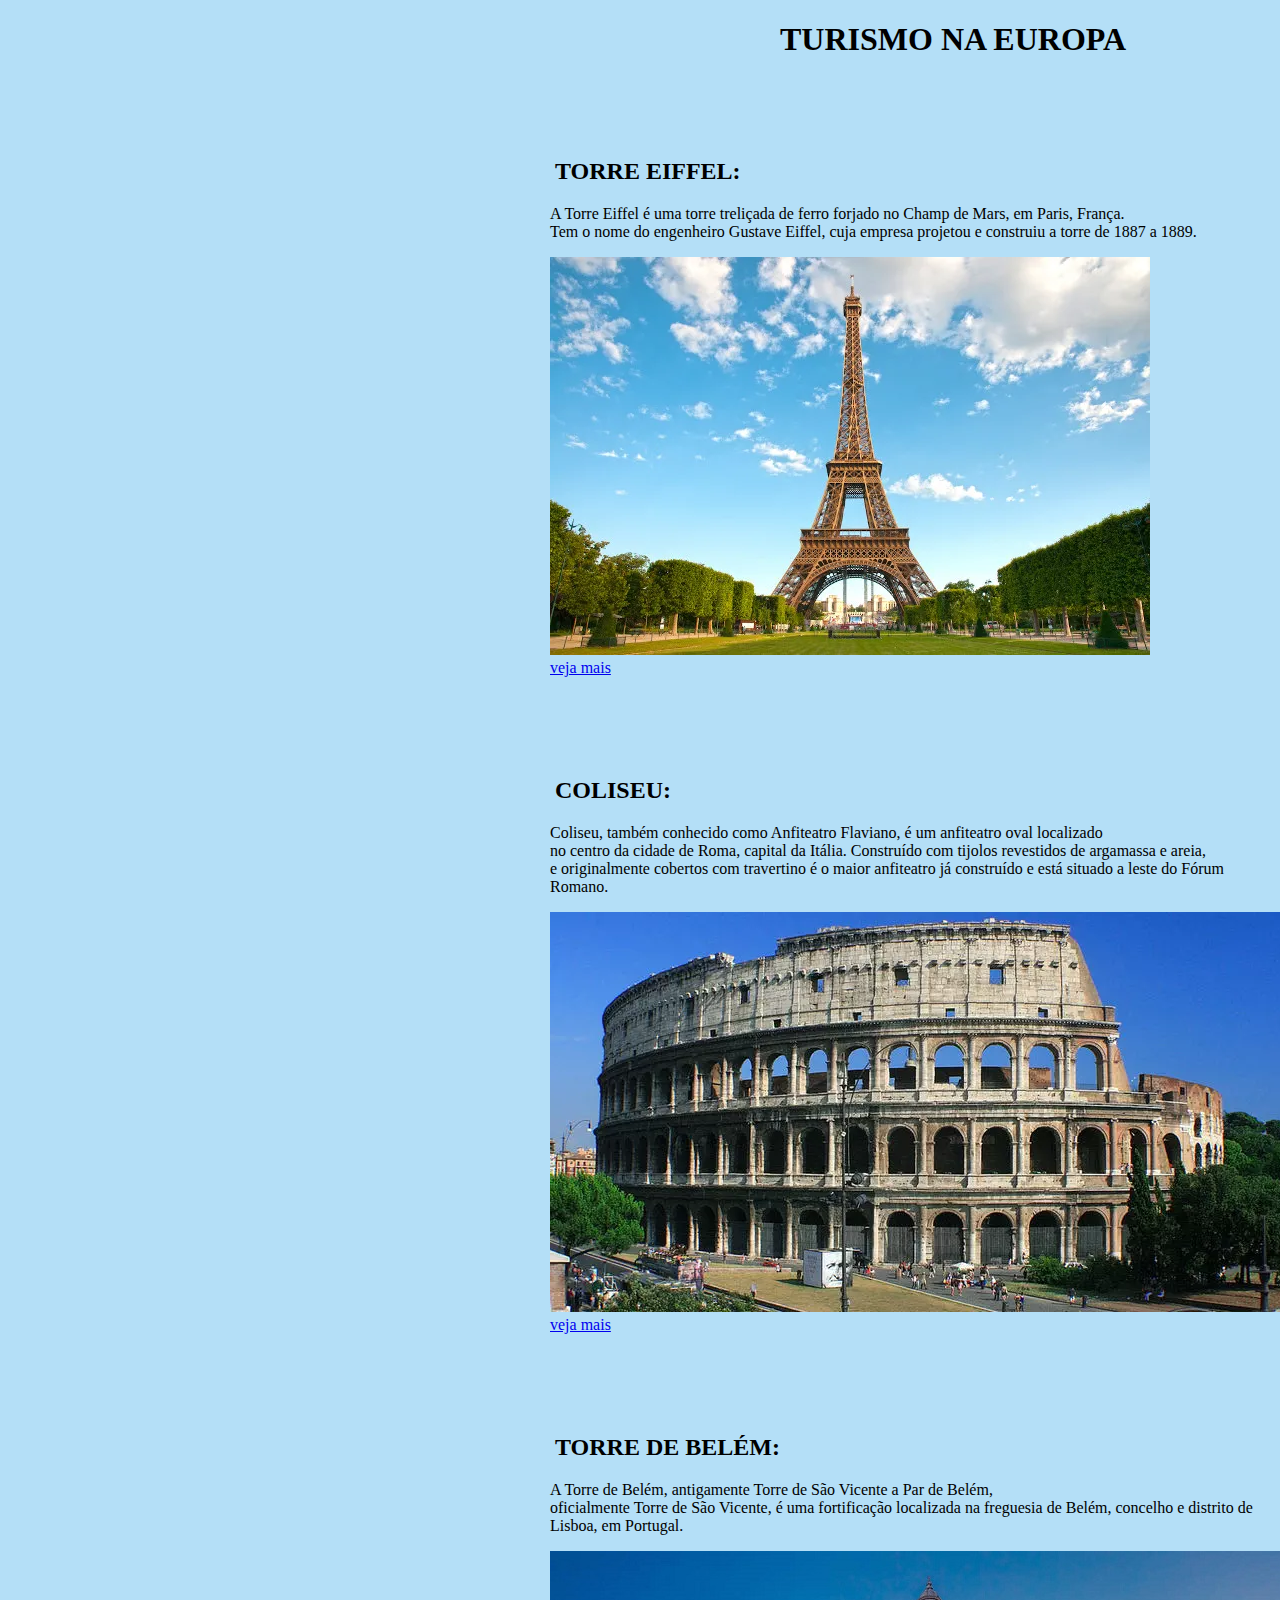
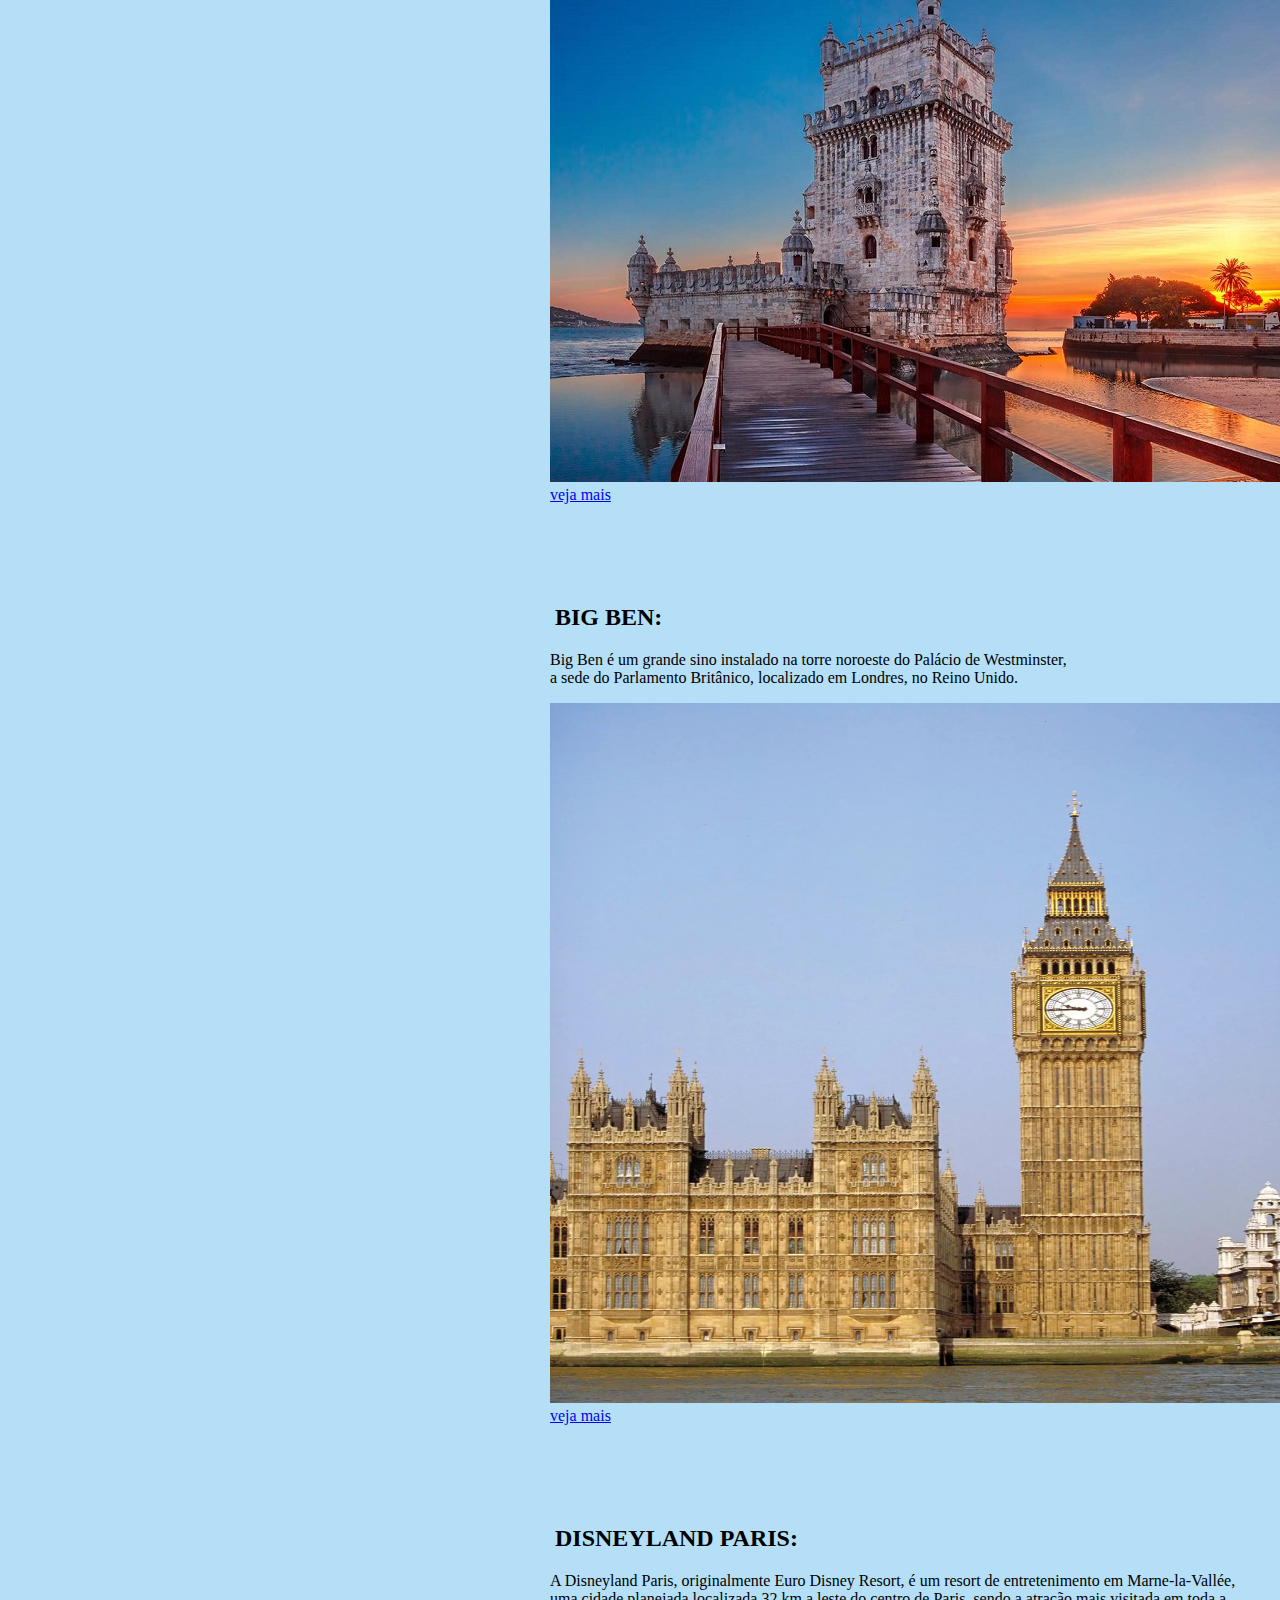
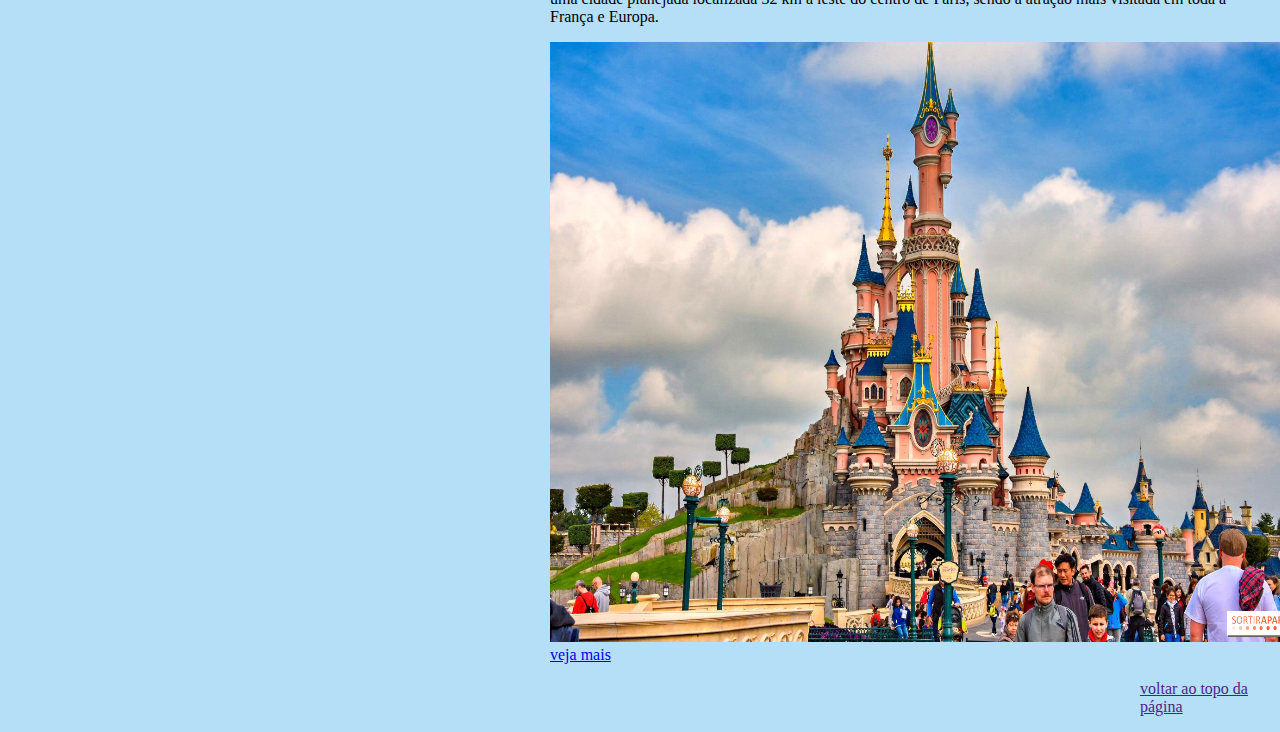
<file: index.html>
<!DOCTYPE html>
<html lang="en">
<head>
    <link rel="stylesheet" href="style.css">
    <meta charset="UTF-8">
    <meta name="viewport" content="width=device-width, initial-scale=1.0">
    <title>TURISMO</title>
</head>
<body>
    <h1>TURISMO NA EUROPA</h1>

    <div>
    <h2>TORRE EIFFEL: </h2>
    <p>A Torre Eiffel é uma torre treliçada de ferro forjado no Champ de Mars,
        em Paris, França.<br> Tem o nome do engenheiro Gustave Eiffel, cuja empresa
         projetou e construiu a torre de 1887 a 1889.</p>
    <img src="img/torre-eiffel.webp" alt="torre"><br>
    <a href="https://www.google.com/search?q=torre+eiffel&sca_esv=585881890&bih=955&biw=1920&hl=pt-BR&sxsrf=AM9HkKlSl7llZa_v4xWEnWkXCNKQeD4fkg%3A1701168035406&ei=o8NlZaW2GO3U1sQPtbeGsAk&oq=torre+&gs_lp=[base64]&sclient=gws-wiz-serp#ip=1:~:text=Website,Salvar">veja mais</a>
</div>
<div>
    <h2>COLISEU:</h2>
    <p>Coliseu, também conhecido como Anfiteatro Flaviano, é um anfiteatro oval localizado<br> no centro da cidade de Roma, capital da Itália.
        Construído com tijolos revestidos de argamassa e areia,<br> e originalmente cobertos com travertino é o maior anfiteatro já construído
         e está situado a leste do Fórum Romano.</p>
    <img src="img/coliseu-estrutura-roma.webp" alt="coliseu"><br>
    <a href="https://www.google.com/search?sca_esv=585881890&hl=pt-BR&sxsrf=AM9HkKmkLZ8MuDZhbVrO05LiyIpPO0egvA:1701169590672&q=Coliseu&stick=H4sIAAAAAAAAAONgFuLQz9U3MMqyrFICs1JMCyu0FLOTrfRz8pMTSzLz8-AMq8SSkqLEZBCzeBEru3N-TmZxaikAxKoWjEMAAAA&sa=X&ved=2ahUKEwi6_53JxuaCAxXVqpUCHV9dAhMQ2coHegQIDBAB&biw=1920&bih=955&dpr=1#:~:text=4%2C7-,377.848%20avalia%C3%A7%C3%B5es%20no%20Google,-Marco%20hist%C3%B3rico%20em">veja mais</a>
</div>
<div>
    <h2>TORRE DE BELÉM:</h2>
    <p>A Torre de Belém, antigamente Torre de São Vicente a Par de Belém,<br>
         oficialmente Torre de São Vicente, é uma fortificação localizada 
         na freguesia de Belém, concelho e distrito de Lisboa, em Portugal.</p>
    <img src="img/torre-de-belem.jpg" alt="torre de belém"><br>
    <a href="https://www.google.com/search?sca_esv=585881890&hl=pt-BR&sxsrf=AM9HkKmkLZ8MuDZhbVrO05LiyIpPO0egvA:1701169590672&q=Torre+de+Bel%C3%A9m&stick=H4sIAAAAAAAAAONgFuLQz9U3MMqyrFLiBLFM05MqzLQUs5Ot9HPykxNLMvPz4AyrxJKSosRkELN4ESt_SH5RUapCSqqCU2rO4ZW5AAglduZMAAAA&sa=X&ved=2ahUKEwi6_53JxuaCAxXVqpUCHV9dAhMQ2coHegQIdxAB&biw=1920&bih=955&dpr=1">veja mais</a>
</div>
<div>
    <h2>BIG BEN:</h2>
    <p>Big Ben é um grande sino instalado na torre noroeste do Palácio de Westminster,<br>
        a sede do Parlamento Britânico, localizado em Londres, no Reino Unido.</p>
    <img class="bigben" src="img/Big-Ben-Houses-of-Parliament-London-England.webp" alt="big ben"><br>
    <a href="https://www.google.com/search?sca_esv=585881890&hl=pt-BR&sxsrf=AM9HkKmkLZ8MuDZhbVrO05LiyIpPO0egvA:1701169590672&q=Big+Ben&stick=H4sIAAAAAAAAAONgFuLQz9U3MMqyrFLiBLPMKlOStRSzk630c_KTE0sy8_PgDKvEkpKixGQQs3gRK7tTZrqCU2oeAL0ZDXlEAAAA&sa=X&ved=2ahUKEwi6_53JxuaCAxXVqpUCHV9dAhMQ2coHegQIbhAB&biw=1920&bih=955&dpr=1">veja mais</a>
</div>
<div>
    <h2>DISNEYLAND PARIS:</h2>
    <p>A Disneyland Paris, originalmente Euro Disney Resort, é um resort de entretenimento em Marne-la-Vallée,<br>
         uma cidade planejada localizada 32 km a leste do centro de Paris,
          sendo a atração mais visitada em toda a França e Europa.</p>
    <img class="disney" src="img/484853-visuels-disneyland-paris-chateau.jpg" alt="Disneyland"><br>
    <a href="https://www.google.com/search?sa=X&sca_esv=585881890&hl=pt-BR&sxsrf=AM9HkKnYEJX0HwKrX0VOt-wJaznvgIqcKQ:1701170270606&q=Disneyland+Paris&stick=[base64]&ved=2ahUKEwjg-rmNyeaCAxWUHrkGHbUyAOoQs9oBKAB6BAgxEAI&biw=1920&bih=955&dpr=1">veja mais</a>
</div>
</body>
<footer>

    <a href=""><p class="footer">voltar ao topo da página</p></a>
</footer>
</html>
</file>
<file: style.css>
h1{
 margin-left: 230px;
    font-family:Georgia, 'Times New Roman', Times, serif;
}
.disney{
    width: 750px;
    height: 600px;
}
.bigben{
    width: 750px;
    height: 700px;
}
body{
    background-color:rgb(180, 223, 247);
    margin-left: 550px;
}
h2{
    margin-top: 100px;
    margin-left: 5px;
}
.footer{
    margin-left: 590px;
}
</file>
